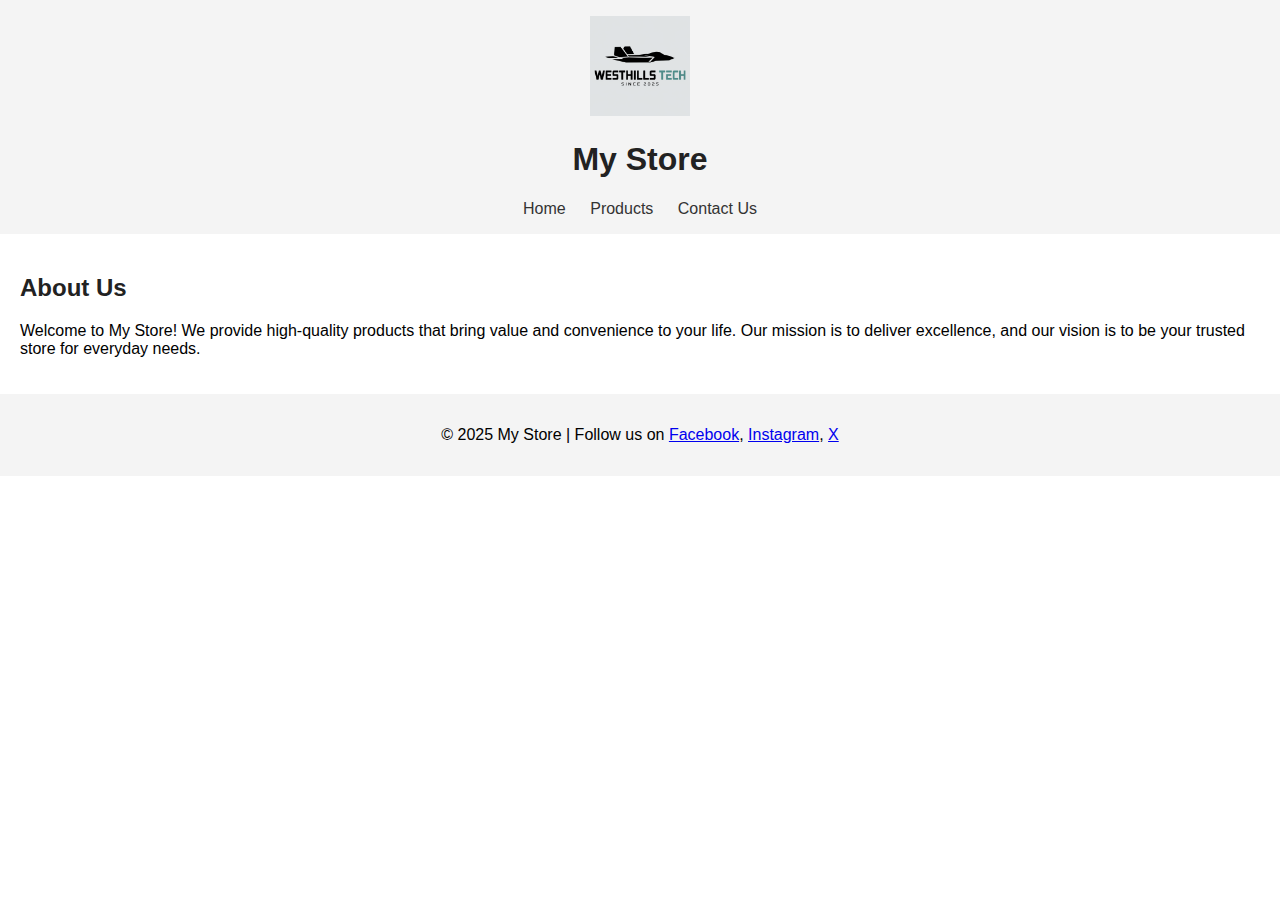
<file: index.html>
<!DOCTYPE html>
<html lang="en">
<head>
  <meta charset="UTF-8">
  <meta name="viewport" content="width=device-width, initial-scale=1.0">
  <title>WestHills Tech - Home</title>
  <link rel="stylesheet" href="style.css">
</head>
<body>
  <header>
    <img src="images/westhilltech.png" alt="My Store Logo" width="100">
    <h1>My Store</h1>
    <nav>
      <a href="index.html">Home</a>
      <a href="products.html">Products</a>
      <a href="contact.html">Contact Us</a>
    </nav>
  </header>

  <main>
    <section>
      <h2>About Us</h2>
      <p>Welcome to My Store! We provide high-quality products that bring value and convenience to your life. Our mission is to deliver excellence, and our vision is to be your trusted store for everyday needs.</p>
    </section>
  </main>

  <footer>
    <p>&copy; 2025 My Store | Follow us on 
      <a href="#">Facebook</a>, 
      <a href="#">Instagram</a>, 
      <a href="#">X</a>
    </p>
  </footer>
</body>
</html>
</file>
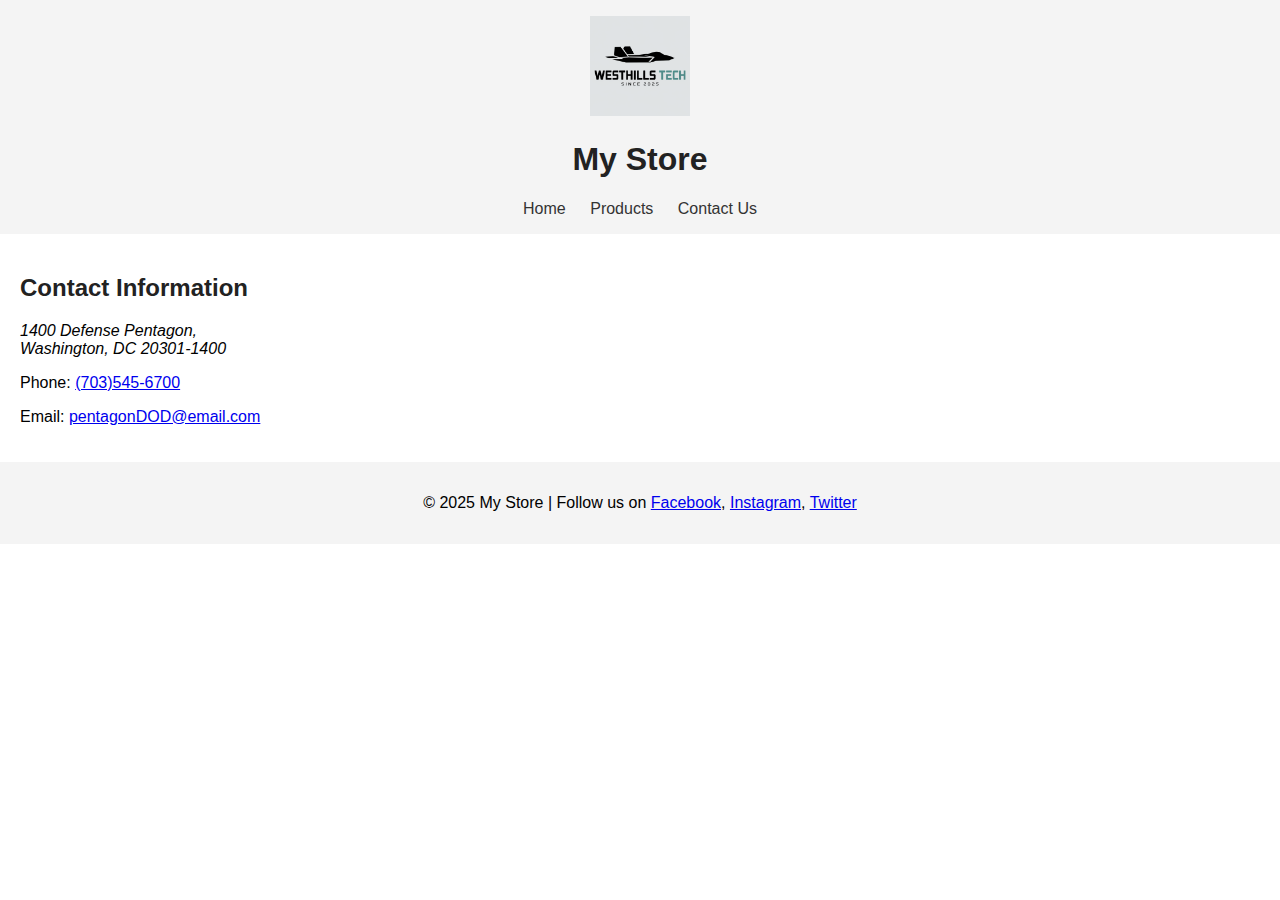
<file: contacts.html>
<!DOCTYPE html>
<html lang="en">
<head>
  <meta charset="UTF-8">
  <meta name="viewport" content="width=device-width, initial-scale=1.0">
  <title>West Hills Tech - Contact Us</title>
  <link rel="stylesheet" href="style.css">
</head>
<body>
  <header>
    <img src="images/westhilltech.png" alt="My Store Logo" width="100">
    <h1>My Store</h1>
    <nav>
      <a href="index.html">Home</a>
      <a href="products.html">Products</a>
      <a href="contact.html">Contact Us</a>
    </nav>
  </header>

  <main>
    <section>
      <h2>Contact Information</h2>
      <address>
        1400 Defense Pentagon,<br>
        Washington, DC 20301-1400<br>
      </address>
      <p>Phone: <a href="tel:(703)545-6700">(703)545-6700</a></p>
      <p>Email: <a href="mailto:pentagonDOD@email.com">pentagonDOD@email.com</a></p>
    </section>
  </main>

  <footer>
    <p>&copy; 2025 My Store | Follow us on 
      <a href="#">Facebook</a>, 
      <a href="#">Instagram</a>, 
      <a href="#">Twitter</a>
    </p>
  </footer>
</body>
</html>
</file>
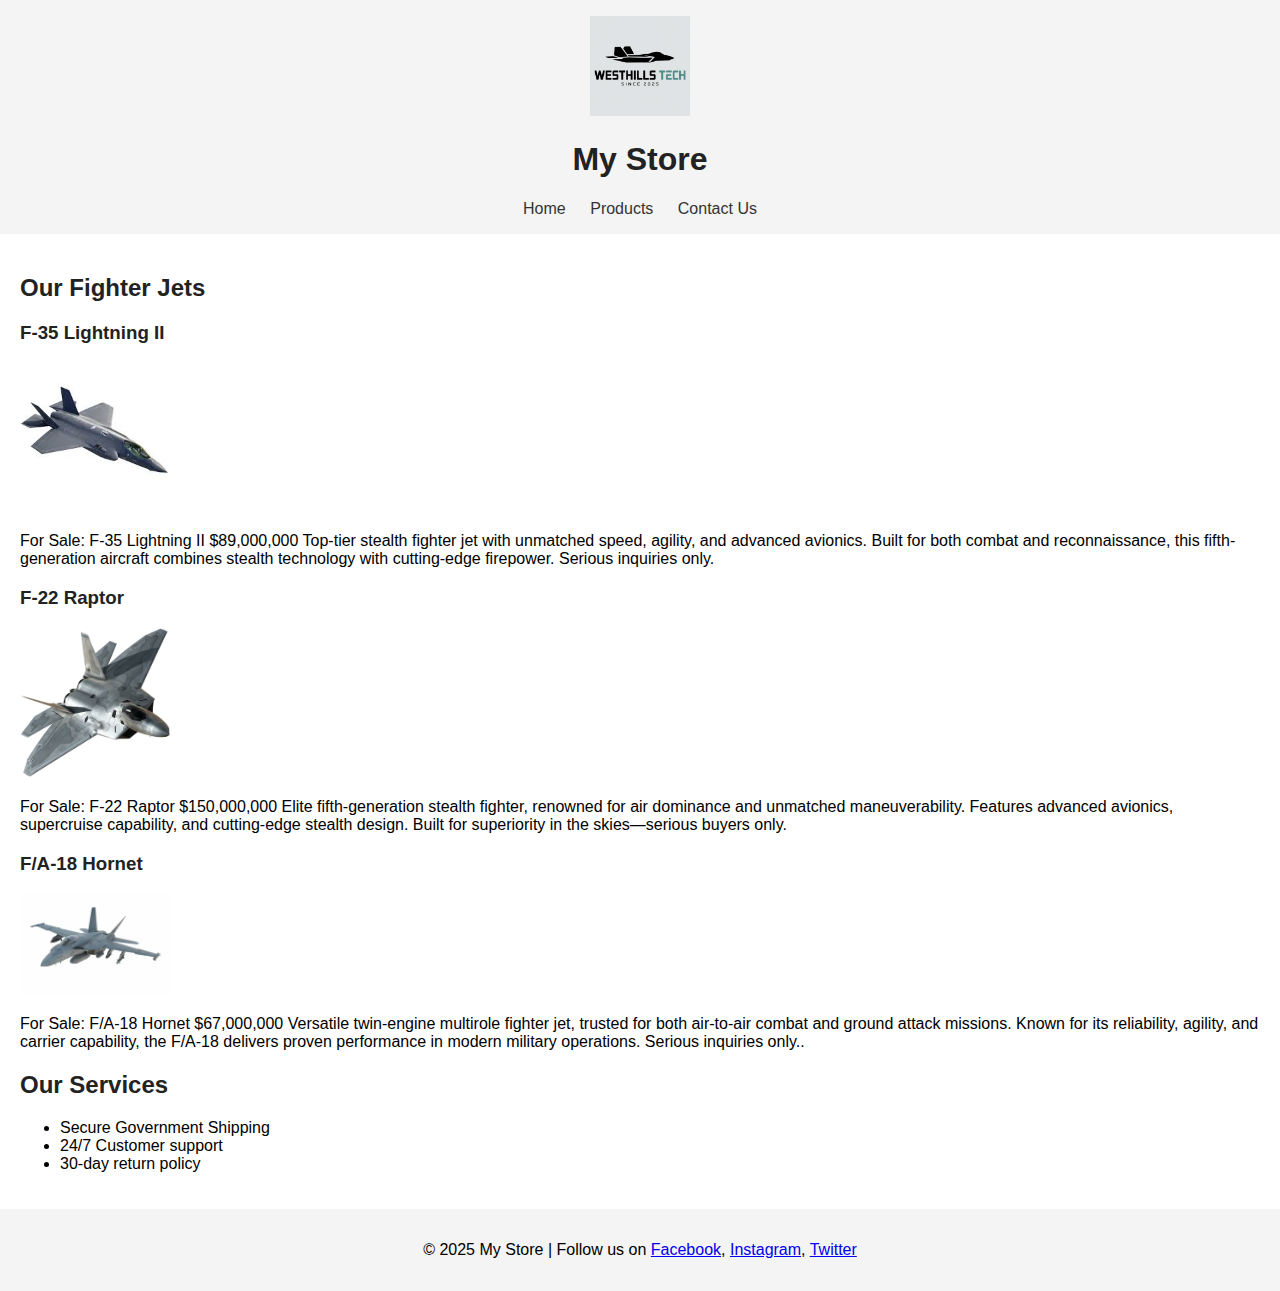
<file: products.html>
<!DOCTYPE html>
<html lang="en">
<head>
  <meta charset="UTF-8">
  <meta name="viewport" content="width=device-width, initial-scale=1.0">
  <title>WestHills Tech - Products</title>
  <link rel="stylesheet" href="style.css">
</head>
<body>
  <header>
    <img src="images/westhilltech.png" alt="My Store Logo" width="100">
    <h1>My Store</h1>
    <nav>
      <a href="index.html">Home</a>
      <a href="products.html">Products</a>
      <a href="contact.html">Contact Us</a>
    </nav>
  </header>

  <main>
    <section>
      <h2>Our Fighter Jets</h2>

      <article>
        <h3>F-35 Lightning II</h3>
        <img src="images/f35.jpg" alt="The F-35 is a family of single seat, fith generation fighter jets." width="150">
        <p>For Sale: F-35 Lightning II $89,000,000 Top-tier stealth fighter jet with unmatched speed, agility, and advanced avionics. Built for both combat and reconnaissance, this fifth-generation aircraft combines stealth technology with cutting-edge firepower. Serious inquiries only.</p>
      </article>

      <article>
        <h3>F-22 Raptor</h3>
        <img src="images/F22_fighter_jet_r.webp" alt="The F-22 is the worlds first stealth, 5th gen air dominace fighter jet." width="150">
        <p>For Sale: F-22 Raptor $150,000,000 Elite fifth-generation stealth fighter, renowned for air dominance and unmatched maneuverability. Features advanced avionics, supercruise capability, and cutting-edge stealth design. Built for superiority in the skies—serious buyers only.</p>
      </article>

      <article>
        <h3>F/A-18 Hornet</h3>
        <img src="images/sas-ma-product-f-18-avionics-teaser-2500x1700.avif" alt="The F/A-18 is a twin engine, multi mission fighter and attack aircraft." width="150">
        <p>For Sale: F/A-18 Hornet  $67,000,000 Versatile twin-engine multirole fighter jet, trusted for both air-to-air combat and ground attack missions. Known for its reliability, agility, and carrier capability, the F/A-18 delivers proven performance in modern military operations. Serious inquiries only..</p>
      </article>
    </section>

    <section>
      <h2>Our Services</h2>
      <ul>
        <li>Secure Government Shipping</li>
        <li>24/7 Customer support</li>
        <li>30-day return policy</li>
      </ul>
    </section>
  </main>

  <footer>
    <p>&copy; 2025 My Store | Follow us on 
      <a href="#">Facebook</a>, 
      <a href="#">Instagram</a>, 
      <a href="#">Twitter</a>
    </p>
  </footer>
</body>
</html>
</file>
<file: style.css>
body {
  font-family: Arial, sans-serif;
  margin: 0;
  padding: 0;
}

header, footer {
  background-color: #f4f4f4;
  padding: 1em;
  text-align: center;
}

nav a {
  margin: 0 10px;
  text-decoration: none;
  color: #333;
}

main {
  padding: 20px;
}

h1, h2, h3 {
  color: #222;
}
</file>
